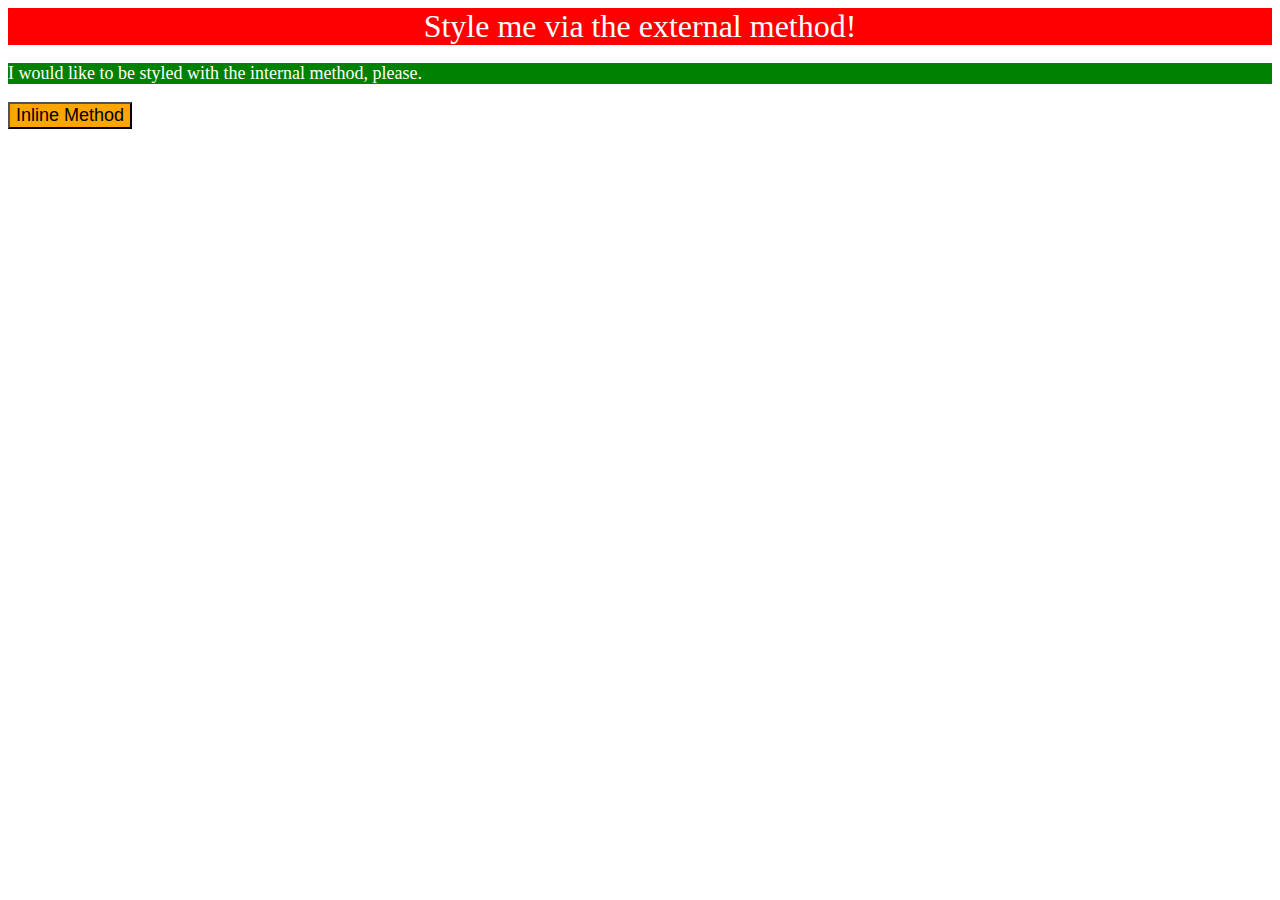
<file: foundations/01-css-methods/index.html>
<!DOCTYPE html>
<html lang="en">
  <head>
    <meta charset="UTF-8">
    <meta http-equiv="X-UA-Compatible" content="IE=edge">
    <meta name="viewport" content="width=device-width, initial-scale=1.0">
    <link rel="stylesheet" href="styles.css">
    <title>Methods for Adding CSS</title>
    <style>
      p {
        color:white;
        background-color: green;
        font-size: 18px;
      }
    </style> 
  </head>
  <body>
    <div>Style me via the external method!</div>
    <p>I would like to be styled with the internal method, please.</p>
    <button style="background-color: orange;font-size: 18px;">Inline Method</button>
  </body>
</html>
</file>
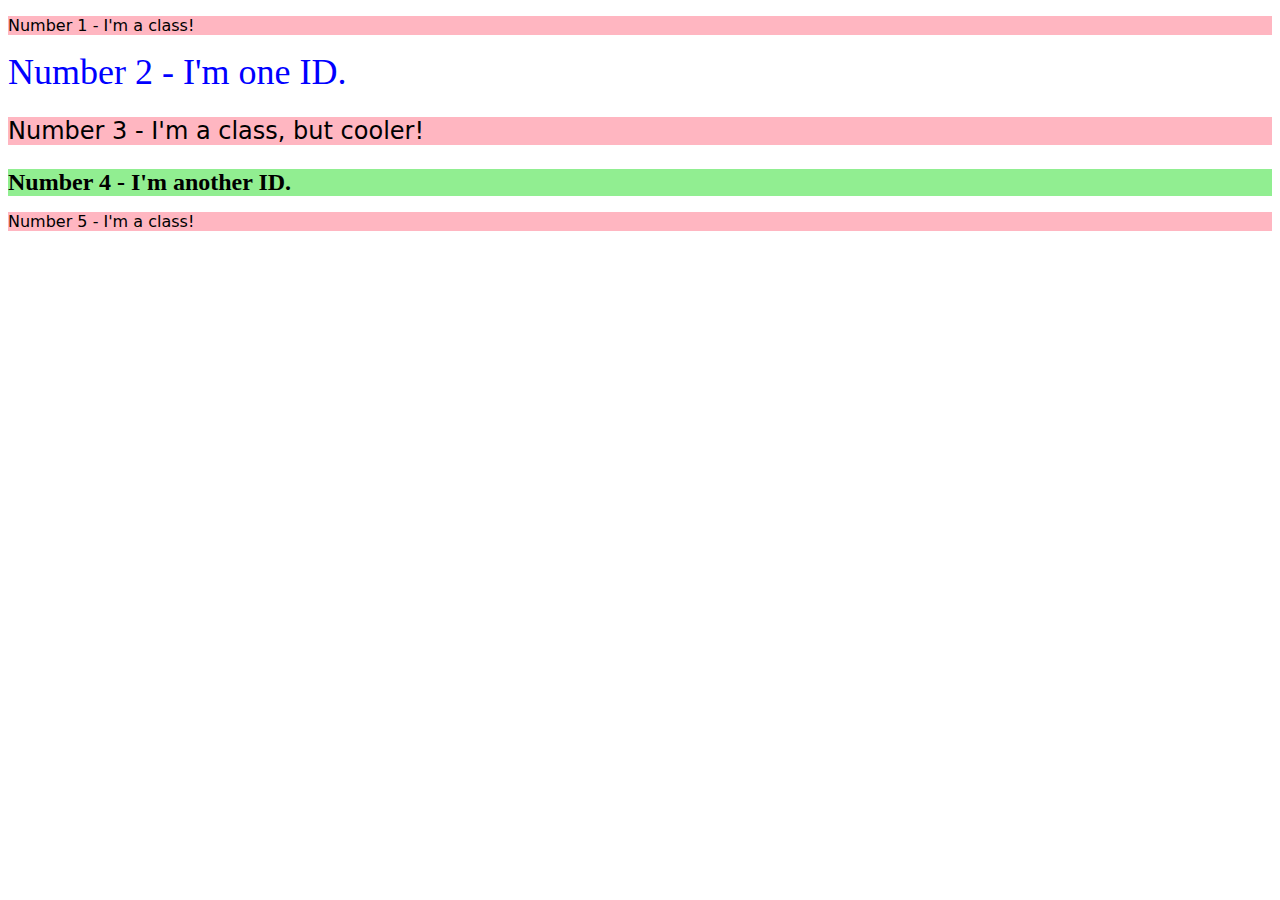
<file: foundations/02-class-id-selectors/index.html>
<!DOCTYPE html>
<html lang="en">
  <head>
    <meta charset="UTF-8">
    <meta http-equiv="X-UA-Compatible" content="IE=edge">
    <meta name="viewport" content="width=device-width, initial-scale=1.0">
    <title>Class and ID Selectors</title>
    <link rel="stylesheet" href="style.css">
  </head>
  <body>
    <p class="odd">Number 1 - I'm a class!</p>
    <div id ="two">Number 2 - I'm one ID.</div>
    <p class="odd adjust-font-size">Number 3 - I'm a class, but cooler!</p>
    <div id="four" class="adjust-font-size">Number 4 - I'm another ID.</div>
    <p class="odd">Number 5 - I'm a class!</p>
  </body>
</html>
</file>
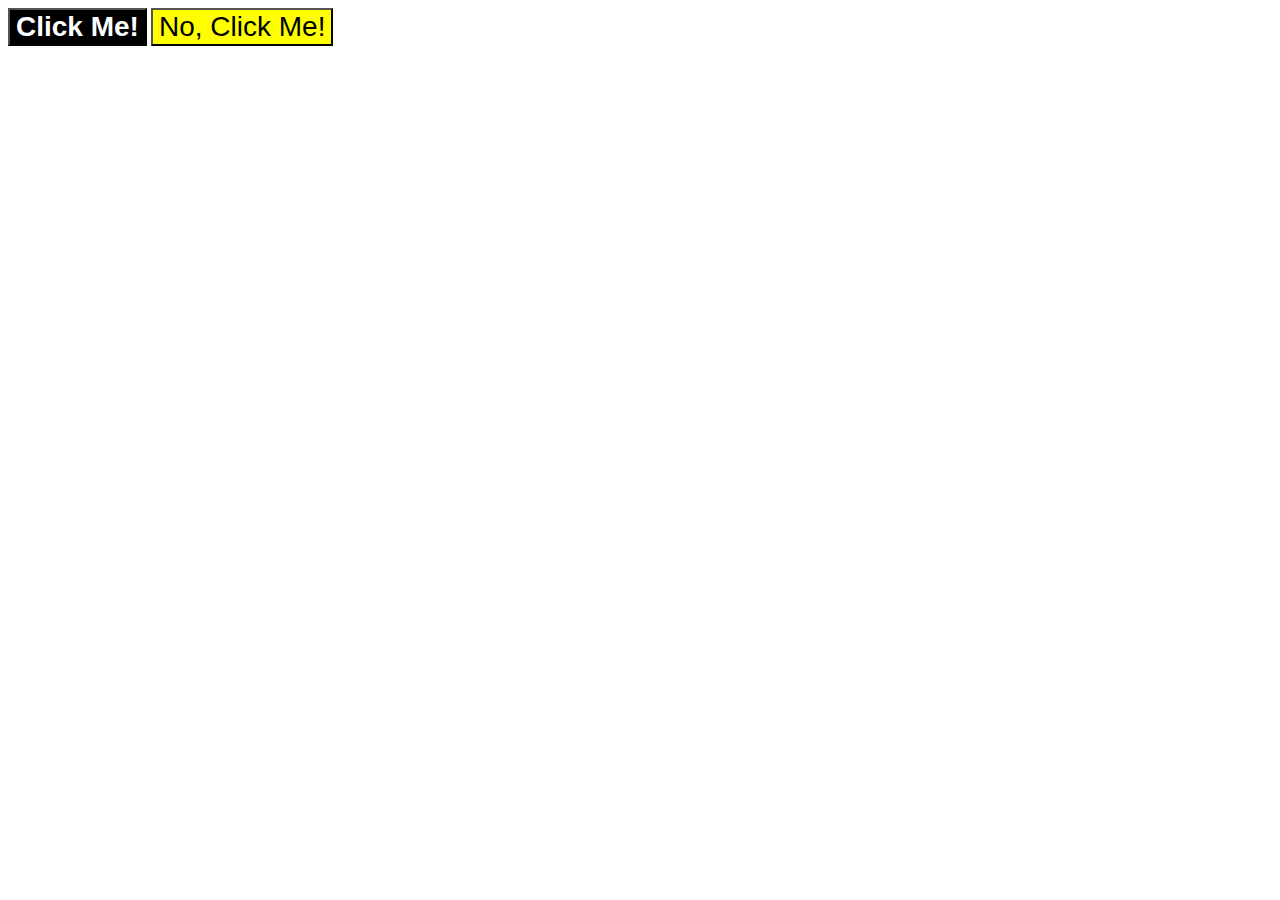
<file: foundations/03-grouping-selectors/index.html>
<!DOCTYPE html>
<html lang="en">
  <head>
    <meta charset="UTF-8">
    <meta http-equiv="X-UA-Compatible" content="IE=edge">
    <meta name="viewport" content="width=device-width, initial-scale=1.0">
    <title>Grouping Selectors</title>
    <link rel="stylesheet" href="style.css">
  </head>
  <body>
    <button class="one">Click Me!</button>
    <button class="two">No, Click Me!</button>
  </body>
</html>
</file>
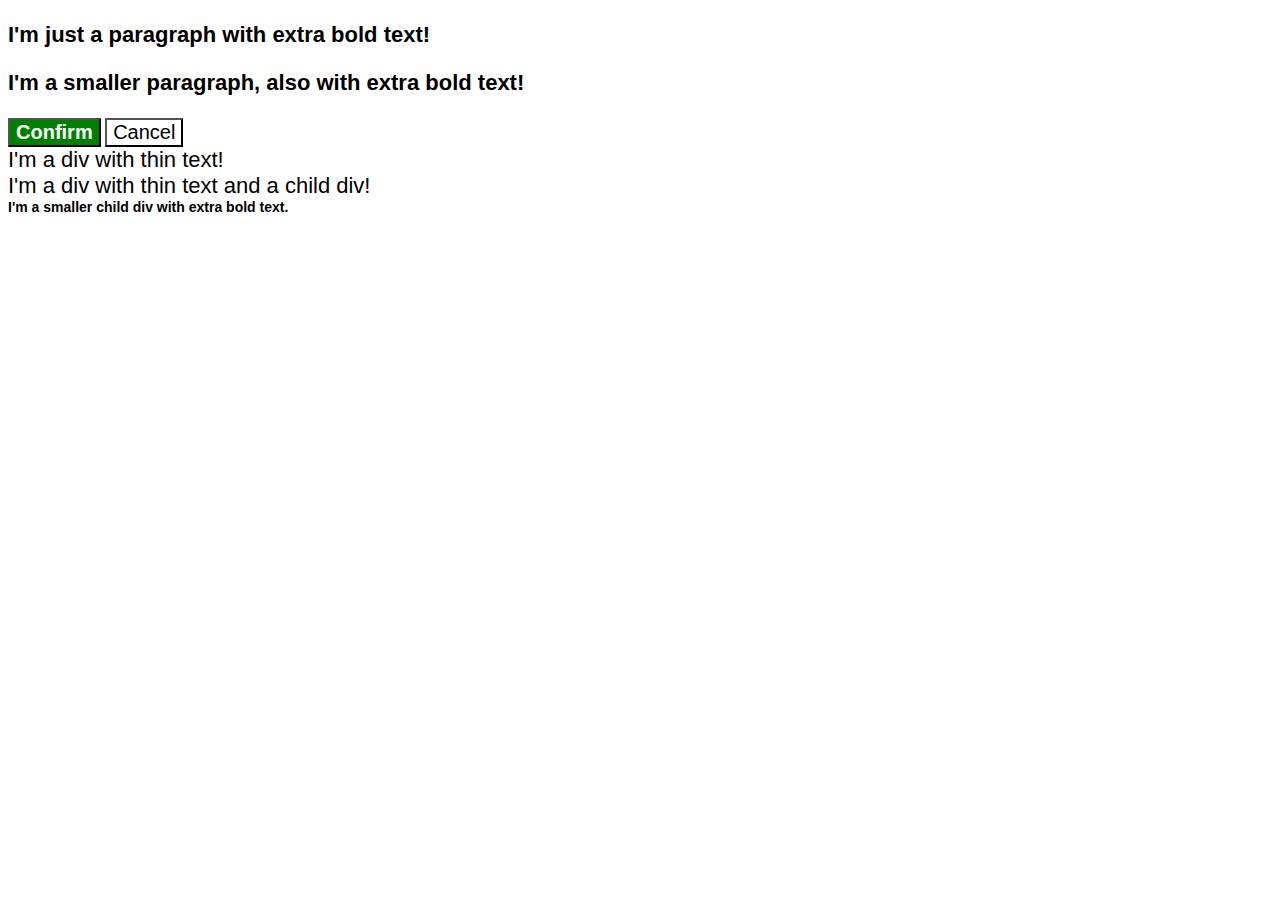
<file: foundations/06-cascade-fix/index.html>
<!DOCTYPE html>
<html lang="en">
  <head>
    <meta charset="UTF-8">
    <meta http-equiv="X-UA-Compatible" content="IE=edge">
    <meta name="viewport" content="width=device-width, initial-scale=1.0">
    <title>Fix the Cascade</title>
    <link rel="stylesheet" href="style.css">
  </head>
  <body>
    <p class="para">I'm just a paragraph with extra bold text!</p>
    <p class="para" id="small-para">I'm a smaller paragraph, also with extra bold text!</p>

    <button id="confirm-button" class="button confirm">Confirm</button>
    <button id="cancel-button" class="button cancel">Cancel</button>

    <div class="text">I'm a div with thin text!</div>
    <div class="text">I'm a div with thin text and a child div!
      <div class="text child">I'm a smaller child div with extra bold text.</div>
    </div>
  </body>
</html>
</file>
<file: foundations/01-css-methods/styles.css>
div {
    background-color: red;
    color: white;
    font-size: 32px;
    font-style: bold;
    text-align: center;
    
}
</file>
<file: foundations/02-class-id-selectors/style.css>
.odd {
    background-color: rgb(255, 182, 193);
    font-family:Verdana,"DejaVu Sans",sans-serif;
}

#two {
    color: #0000ff;
    font-size: 36px;

}

.adjust-font-size {
    font-size: 24px;
}

#four {
    background-color: hsl(120, 73%, 75%);
    font-size: 24px;
    font-weight: bold;
}
</file>
<file: foundations/03-grouping-selectors/style.css>
.one,
.two {
    font-size: 28px;
    font-family: Helvetica,'Times New Roman',sans-serif;
}

.one {
    background-color: black;
    color: white;
    font-weight: bold;
}

.two {
    background-color: yellow;
}
</file>
<file: foundations/06-cascade-fix/style.css>
body {
  font-family: Arial, Helvetica, sans-serif;
}

.para,
.small-para {
  color: hsl(0, 0%, 0%);
  font-weight: 800;
}

p.small-para {
  font-size: 14px;
  font-weight: 800;
}

.para {
  font-size: 22px;
}

#confirm-button {
  background: green;
  color: white;
  font-weight: bold;
} 

.button {
  background-color: rgb(255, 255, 255);
  color: rgb(0, 0, 0);
  font-size: 20px;
}



div.text {
  color: rgb(0, 0, 0);
  font-size: 22px;
  font-weight: 100;
}

.text .child {
  color: rgb(0, 0, 0);
  font-weight: 800;
  font-size: 14px;
}
</file>
